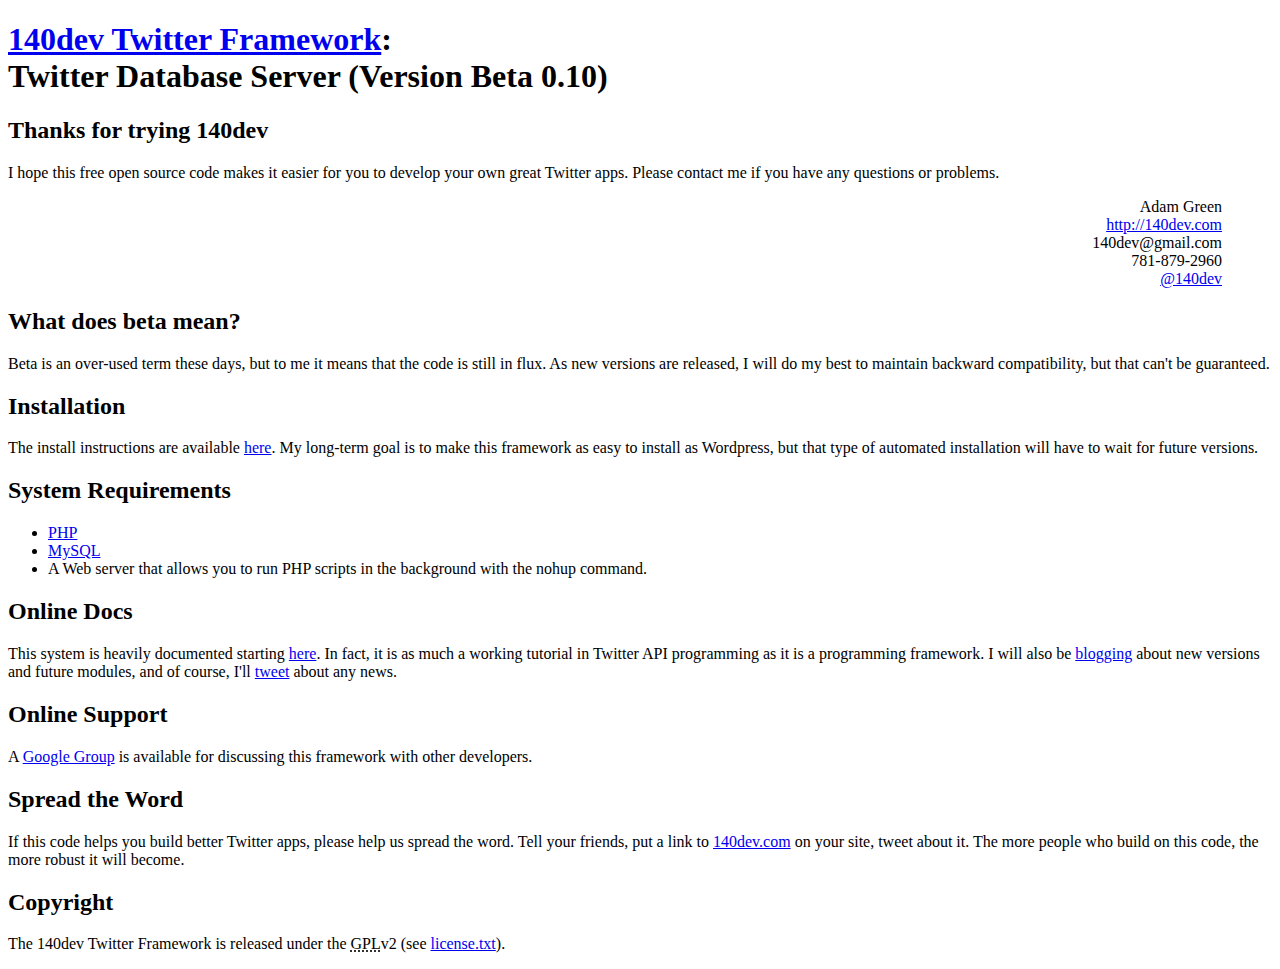
<file: 140dev/db/readme.html>
<!DOCTYPE html PUBLIC "-//W3C//DTD XHTML 1.0 Strict//EN" "http://www.w3.org/TR/xhtml1/DTD/xhtml1-strict.dtd">
<html xmlns="http://www.w3.org/1999/xhtml">
<head>
	<meta http-equiv="Content-Type" content="text/html; charset=utf-8" />
	<title>140dev Twitter Framework - Twitter Database Server</title>
</head>
<body>
<h1><a href="http://140dev.com/free-twitter-api-source-code-library/">140dev Twitter Framework</a>:<br />Twitter Database Server (Version Beta 0.10)</h1>
<h2>Thanks for trying 140dev</h2>
<p>I hope this free open source code makes it easier for you to develop your own great Twitter apps. 
Please contact me if you have any questions or problems.</p>
<p style="text-align: right;margin-right:50px;">Adam Green<br /><a href="http://140dev.com">http://140dev.com</a><br />140dev@gmail.com<br />781-879-2960<br /><a href="http://twitter.com/140dev">@140dev</a></p>
<h2>What does beta mean?</h2>
Beta is an over-used term these days, but to me it means that the code is still in flux. As new versions are released, I will do my best 
to maintain backward compatibility, but that can't be guaranteed.
<h2>Installation</h2>
The install instructions are available <a href="http://140dev.com/free-twitter-api-source-code-library/twitter-database-server/install">here</a>. 
My long-term goal is to make this framework as easy to install as Wordpress, but that type of automated installation will have to wait for future versions.</p>

<h2>System Requirements</h2>
<ul>
	<li><a href="http://php.net/">PHP</a></li>
	<li><a href="http://www.mysql.com/">MySQL</a></li>
  <li>A Web server that allows you to run PHP scripts in the background with the nohup command.</li>
</ul>

<h2>Online Docs</h2>
This system is heavily documented starting <a href="http://140dev.com/free-twitter-api-source-code-library/">here</a>. 
In fact, it is as much a working tutorial in Twitter API programming as it is a programming framework. I will also be <a href="http://140dev.com">blogging</a>
about new versions and future modules, and of course, I'll <a href="http://twitter.com/140dev">tweet</a> about any news. 
<h2>Online Support</h2>
A <a href="http://groups.google.com/group/140dev-twitter-framework">Google Group</a> is available for discussing this framework with other developers. 
<h2>Spread the Word</h2>
If this code helps you build better Twitter apps, please help us spread the word. Tell your friends, put a link to <a href="140dev.com">140dev.com</a> on your site, tweet about it. The more people who build on this code, the more robust it will become. 
<h2>Copyright</h2>
<p>The 140dev Twitter Framework is released under the <abbr title="GNU Public License">GPL</abbr>v2 (see <a href="license.txt">license.txt</a>).</p>


</body>
</html>
</file>
